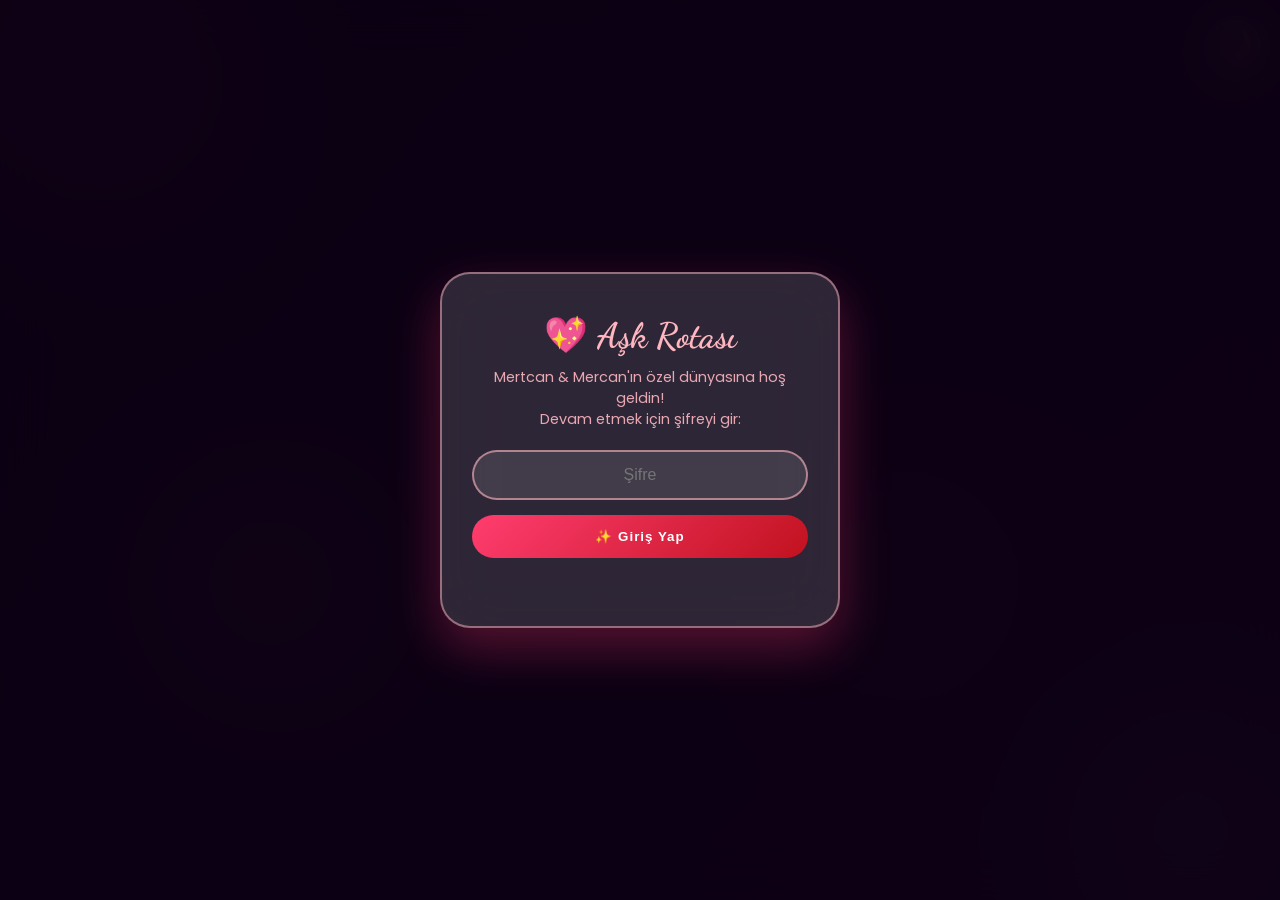
<file: index.html>
<!DOCTYPE html>
<html lang="tr">
<head>
    <meta charset="UTF-8">
    <meta name="viewport" content="width=device-width, initial-scale=1.0, maximum-scale=1.0, user-scalable=yes">
    <title>💖 Aşk Rotası | Mertcan & Mercan</title>
    <link href="https://fonts.googleapis.com/css2?family=Dancing+Script:wght@400;500;600;700&family=Poppins:wght@300;400;500;600;700&display=swap" rel="stylesheet">
    <link rel="stylesheet" href="style.css">
</head>
<body>
    <!-- Site şifre -->
    <div class="password-overlay" id="passwordOverlay">
        <div class="password-box">
            <h2>💖 Aşk Rotası</h2>
            <p>Mertcan & Mercan'ın özel dünyasına hoş geldin!<br>Devam etmek için şifreyi gir:</p>
            <input type="password" class="password-input" id="passwordInput" placeholder="Şifre" autocomplete="off">
            <button class="password-btn" id="passwordSubmit">✨ Giriş Yap</button>
            <div class="error-msg" id="passwordError"></div>
        </div>
    </div>

    <!-- Gizli mektup -->
    <div class="letter-overlay" id="letterOverlay">
        <div class="letter-box">
            <span class="close-letter" id="closeLetterBtn">&times;</span>
            <h2>💌 Gizli Mektup</h2>
            <input type="password" class="password-input" id="letterPasswordInput" placeholder="Mektup şifresi" autocomplete="off">
            <button class="password-btn" id="letterPasswordSubmit">💝 Mektubu Aç</button>
            <div class="error-msg" id="letterError"></div>
            <div class="letter-content" id="letterContent" style="display:none;">
                <p>Sevgilim Mercan,</p>
                <p>Seninle her anım bir ömre bedel. Gözlerin karanlık gecelerimin yıldızı, sesin kalbimin en güzel melodisi. Bu siteyi sana olan aşkımı her satıra kazımak için yaptım.</p>
                <p>İyi ki benimlesin, iyi ki seni seviyorum. Sonsuza kadar seninle…</p>
                <p><strong>Mertcan</strong></p>
            </div>
        </div>
    </div>

    <!-- Gece modu yıldızları -->
    <div class="stars-container" id="starsContainer"></div>

    <!-- Neon orbs -->
    <div class="neon-orb orb1"></div>
    <div class="neon-orb orb2"></div>
    <div class="neon-orb orb3"></div>
    <div class="neon-orb orb4"></div>

    <!-- Floating hearts -->
    <div class="floating-hearts-container" id="floatingHearts"></div>

    <!-- Burst container -->
    <div class="burst-container" id="burstContainer"></div>

    <!-- YouTube gizli -->
    <div id="ytPlayerContainer" class="yt-hidden"></div>

    <!-- Toast -->
    <div class="toast" id="toast"></div>

    <!-- Gece modu butonu -->
    <button class="night-mode-toggle" id="nightModeToggle" title="Gece Modu">🌙</button>

    <!-- Ana içerik -->
    <div class="main-container" id="mainContent" style="display:none;">
        <!-- Header -->
        <div class="glass-card" style="text-align:center;">
            <div style="margin-bottom:12px;">
                <img src="biz.jpg" alt="Mertcan & Mercan" class="header-couple-photo">
            </div>
            <h1 class="header-title">💖 Aşk Rotası</h1>
            <p class="header-subtitle">✦ 300 Aktivite ✦ Sürprizler ✦ İstanbul ✦</p>
            <p class="love-counter">💕 Birlikte <span id="dayCount">25</span>. Günümüz</p>
            <p class="love-names">Mertcan ❤️ Mercan</p>
            <button class="surprise-btn letter-btn" id="openLetterBtn" style="margin-top:8px; background:rgba(255,255,255,0.2); border:1px solid #ffb6c1; font-size:0.9rem;">💌 Gizli Mektup</button>
        </div>

        <!-- Tarih & sürpriz -->
        <div class="glass-card" style="text-align:center;">
            <div class="date-picker-row">
                <input type="date" class="date-input" id="datePicker">
                <button class="surprise-btn" id="surpriseBtn">✨ Sürpriz Yap! ✨</button>
            </div>
            <small style="color:#ffb6c1;opacity:0.7;">Tarih seç, butona bas, 3 aktivite seni bekler!</small>
        </div>

        <!-- Aktivite kartları -->
        <div class="cards-row" id="cardsRow">
            <div class="activity-card" id="card0"><span class="mystery-text">❓</span><span class="mystery-label">?</span><div class="card-shimmer"></div></div>
            <div class="activity-card" id="card1"><span class="mystery-text">❓</span><span class="mystery-label">?</span><div class="card-shimmer"></div></div>
            <div class="activity-card" id="card2"><span class="mystery-text">❓</span><span class="mystery-label">?</span><div class="card-shimmer"></div></div>
        </div>

        <!-- Aşk çarkı -->
        <div class="glass-card" style="text-align:center;">
            <h3 class="section-title">🎡 Aşk Çarkı</h3>
            <div class="wheel-pointer">▼</div>
<div class="wheel-container">
  <canvas id="wheelCanvas" width="300" height="300"></canvas>
</div>
            <div class="wheel-container"><canvas id="wheelCanvas" width="300" height="300"></canvas></div>
            <button class="wheel-spin-btn" id="spinWheelBtn">🎲 Çevir!</button>
            <div class="wheel-result" id="wheelResult"></div>
        </div>

        <!-- Fotoğraf slider + sürükle bırak -->
<div class="glass-card" style="text-align:center;">
    <h3 class="section-title">📸 Bizim Anılar</h3>
    
    <!-- Slider -->
    <div class="slider-container">
        <button class="slider-btn prev-btn">◀</button>
        <div class="slider">
            <img src="biz.jpg" class="slider-img active" alt="Biz">
            <img src="biz2.jpg" class="slider-img" alt="Biz2">
            <img src="biz3.jpg" class="slider-img" alt="Biz3">
            <img src="biz4.jpg" class="slider-img" alt="Biz4">
            <img src="biz5.jpg" class="slider-img" alt="Biz5">
            <img src="biz6.jpg" class="slider-img" alt="Biz6">
        </div>
        <button class="slider-btn next-btn">▶</button>
    </div>

    <!-- Alt noktalar -->
    <div class="slider-dots">
        <span class="dot active-dot"></span>
        <span class="dot"></span>
        <span class="dot"></span>
        <span class="dot"></span>
        <span class="dot"></span>
        <span class="dot"></span>
    </div>

    <!-- Sürükle / bırak alanı -->
    <div class="drop-zone" id="dropZone">
        <p>📥 Fotoğraf sürükle / buraya tıkla</p>
        <input type="file" id="fileInput" accept="image/*" multiple hidden>
    </div>
    <div class="extra-photos" id="extraPhotos"></div>
</div>

        <!-- Günün rengi -->
        <div class="glass-card">
            <h3 class="section-title">🎨 Günün Rengi</h3>
            <div class="color-display">
                <div class="color-swatch" id="colorSwatch"></div>
                <div class="color-info">
                    <div class="color-name" id="colorName">-</div>
                    <div class="color-hex" id="colorHex">-</div>
                </div>
            </div>
        </div>

        <!-- Günün şarkısı -->
        <div class="glass-card">
            <h3 class="section-title">🎵 Günün Şarkısı</h3>
            <div class="song-display" id="songDisplay">
                <div class="song-cover">🎶</div>
                <div class="song-info">
                    <div class="song-title" id="songTitle">-</div>
                    <div class="song-artist" id="songArtist">-</div>
                </div>
            </div>
            <div class="mini-player">
                <button id="btnPlay" class="active-btn">▶️ Çal</button>
                <button id="btnPause">⏸️ Dur</button>
                <button id="btnUnmute">🔇 Sesi Aç</button>
                <input type="range" class="volume-slider" id="volumeSlider" min="0" max="100" value="30">
                <button id="btnNextSong">⏭️</button>
            </div>
        </div>

        <!-- İstanbul rotaları -->
        <div class="glass-card">
    <h3 class="section-title">🗺️ İstanbul Rotaları</h3>
    <div id="routesContainer"></div>
            <button id="toggleRoutesBtn" class="surprise-btn" style="padding:10px 25px; font-size:0.9rem; width:auto;">
    ▼ Daha Fazla Göster
</button>
    <div style="text-align:center; margin-top:15px;">
        <button id="toggleRoutesBtn" class="surprise-btn" style="padding:10px 25px; font-size:0.9rem; width:auto;">
            ▼ Daha Fazla Göster
        </button>
    </div>
</div>

        <!-- Geçmiş -->
        <div class="glass-card" style="text-align:center;">
            <h3 class="section-title-sm">📋 Son Aktiviteler</h3>
            <div id="historyContainer" style="display:flex;flex-wrap:wrap;gap:6px;justify-content:center;"></div>
            <button id="clearHistory">🗑️ Temizle</button>
        </div>

        <!-- Sürpriz mesaj -->
        <div style="text-align:center;margin:20px 0;">
            <button id="secretMessageBtn" style="background:none;border:none;font-size:2rem;cursor:pointer;">💌</button>
        </div>

        <div style="text-align:center;padding:10px;opacity:0.5;font-size:0.7rem;">
            💕 Aşk Rotası © 2026 · Mertcan & Mercan
        </div>
    </div>

    <script src="script.js"></script>
</body>
</html>
</file>
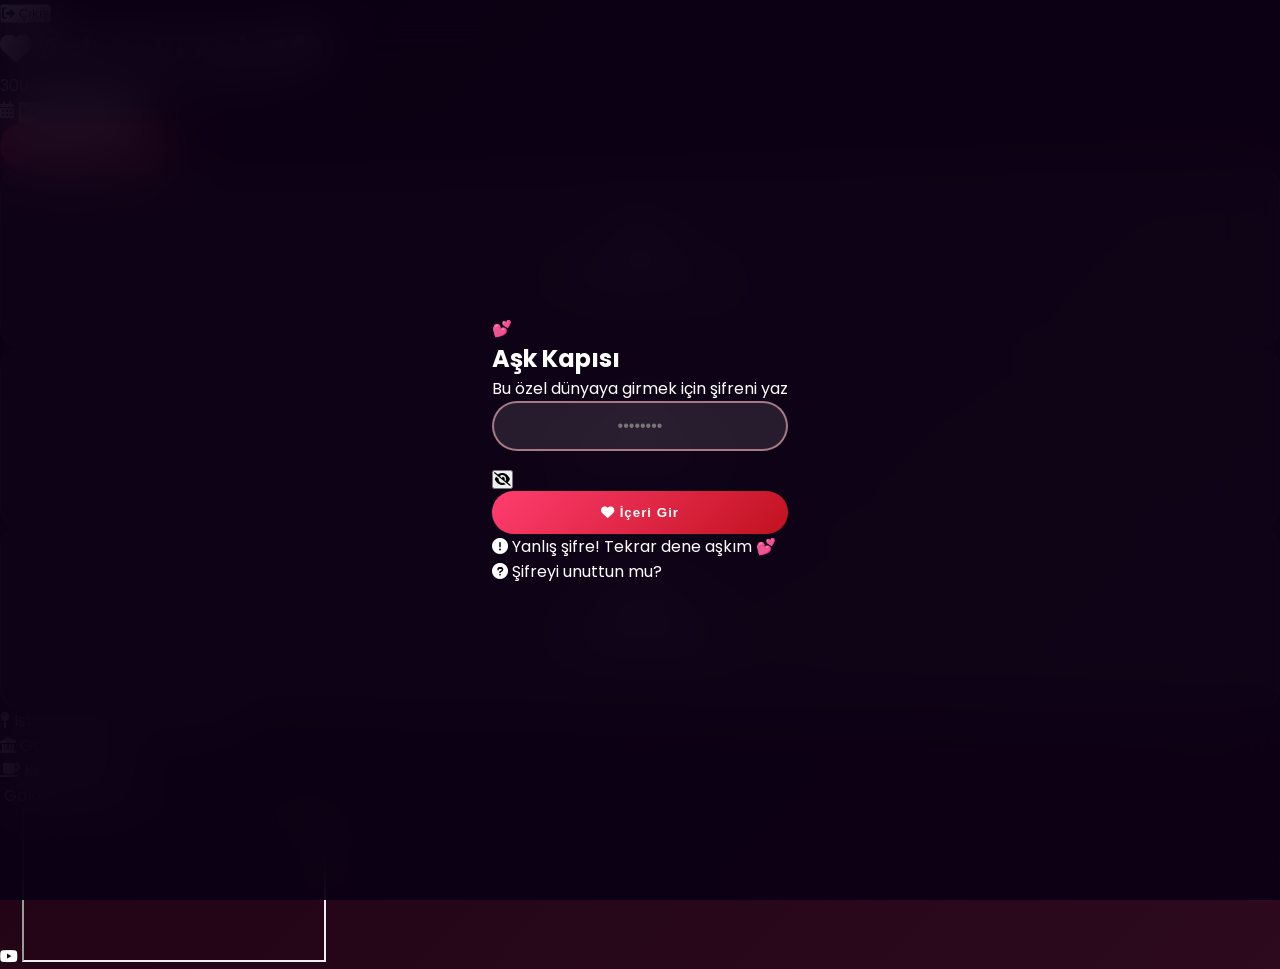
<file: deepseek_html_20260618_039b10.html>
<!DOCTYPE html>
<html lang="tr">
<head>
    <meta charset="UTF-8">
    <meta name="viewport" content="width=device-width, initial-scale=1.0">
    <title>💖 Aşk Dolu Aktiviteler | 300 Fikir</title>
    <!-- Google Fonts -->
    <link rel="preconnect" href="https://fonts.googleapis.com">
    <link rel="preconnect" href="https://fonts.gstatic.com" crossorigin>
    <link href="https://fonts.googleapis.com/css2?family=Dancing+Script:wght@500;700&family=Poppins:wght@300;400;500;600&display=swap" rel="stylesheet">
    <!-- Font Awesome -->
    <link rel="stylesheet" href="https://cdnjs.cloudflare.com/ajax/libs/font-awesome/6.0.0-beta3/css/all.min.css">
    <!-- Kendi CSS dosyan -->
    <link rel="stylesheet" href="style.css">
</head>
<body>
    <!-- Şifre Ekranı -->
    <div class="password-overlay" id="passwordOverlay">
        <div class="password-card">
            <span class="password-heart">💕</span>
            <h2 class="password-title">Aşk Kapısı</h2>
            <p class="password-subtitle">Bu özel dünyaya girmek için şifreni yaz</p>
            
            <div class="password-input-group">
                <input 
                    type="password" 
                    class="password-input" 
                    id="passwordInput" 
                    placeholder="••••••••"
                    maxlength="20"
                    autocomplete="off"
                >
                <button class="password-toggle" id="passwordToggle" title="Şifreyi göster/gizle">
                    <i class="fas fa-eye-slash"></i>
                </button>
            </div>
            
            <button class="password-btn" id="passwordBtn">
                <i class="fas fa-heart"></i> İçeri Gir
            </button>
            
            <p class="password-error" id="passwordError">
                <i class="fas fa-exclamation-circle"></i> Yanlış şifre! Tekrar dene aşkım 💕
            </p>
            
            <p class="password-hint" id="passwordHint" title="Şifreyi göster">
                <i class="fas fa-question-circle"></i> Şifreyi unuttun mu?
            </p>
        </div>
    </div>

    <!-- Ana Site -->
    <div class="site-content hidden" id="siteContent">
        <button class="logout-btn" id="logoutBtn" title="Çıkış yap">
            <i class="fas fa-sign-out-alt"></i> Çıkış
        </button>

        <div class="hearts-bg" id="heartsContainer"></div>

        <div class="main-card">
            <div class="title-section">
                <h1 class="title">
                    <i class="fas fa-heart"></i> Aşk Dolu Anlar <i class="fas fa-heart"></i>
                </h1>
                <p class="subtitle">300 aktivite • romantik • eğlenceli • anı</p>
            </div>

            <div class="date-surprise-box">
                <div class="date-picker">
                    <i class="fas fa-calendar-alt"></i>
                    <input type="date" id="bulusmaTarihi" value="">
                </div>
                <button class="surprise-btn" id="surpriseBtn">
                    <i class="fas fa-gift"></i> Sürpriz Yap
                </button>
            </div>

            <div class="activities-grid">
                <div class="activity-row">
                    <div class="activity-card">
                        <i class="fas fa-kiss-wink-heart"></i>
                        <span class="activity-label">Romantik</span>
                        <span class="activity-text" id="romantikActivity">🌹 Boğaz'da gün batımı</span>
                    </div>
                    <div class="activity-card">
                        <i class="fas fa-laugh-squint"></i>
                        <span class="activity-label">Eğlenceli</span>
                        <span class="activity-text" id="eglenceliActivity">🎲 Komedi kulübü</span>
                    </div>
                    <div class="activity-card">
                        <i class="fas fa-camera-retro"></i>
                        <span class="activity-label">Anı Biriktirme</span>
                        <span class="activity-text" id="aniActivity">📸 Fotoğraf köşesi</span>
                    </div>
                </div>
            </div>

            <div class="istanbul-box">
                <div class="istanbul-title">
                    <i class="fas fa-map-pin"></i> İstanbul'da Bugünün Rotaları
                </div>
                <div class="route-list" id="routeContainer">
                    <div class="route-item"><i class="fas fa-landmark"></i> Galata Kulesi</div>
                    <div class="route-item"><i class="fas fa-coffee"></i> Karaköy Kahve</div>
                    <div class="route-item"><i class="fas fa-bridge"></i> Galata Köprüsü</div>
                </div>
            </div>

            <div class="music-player">
                <i class="fab fa-youtube"></i>
                <iframe src="https://www.youtube.com/embed/2fng0HWG5VA?autoplay=0&mute=0&controls=1&modestbranding=1&loop=1&playlist=2fng0HWG5VA"
                        title="Romantik müzik" allow="autoplay; encrypted-media" allowfullscreen>
                </iframe>
            </div>
        </div>
    </div>

    <!-- JavaScript -->
    <script src="script.js"></script>
</body>
</html>
</file>
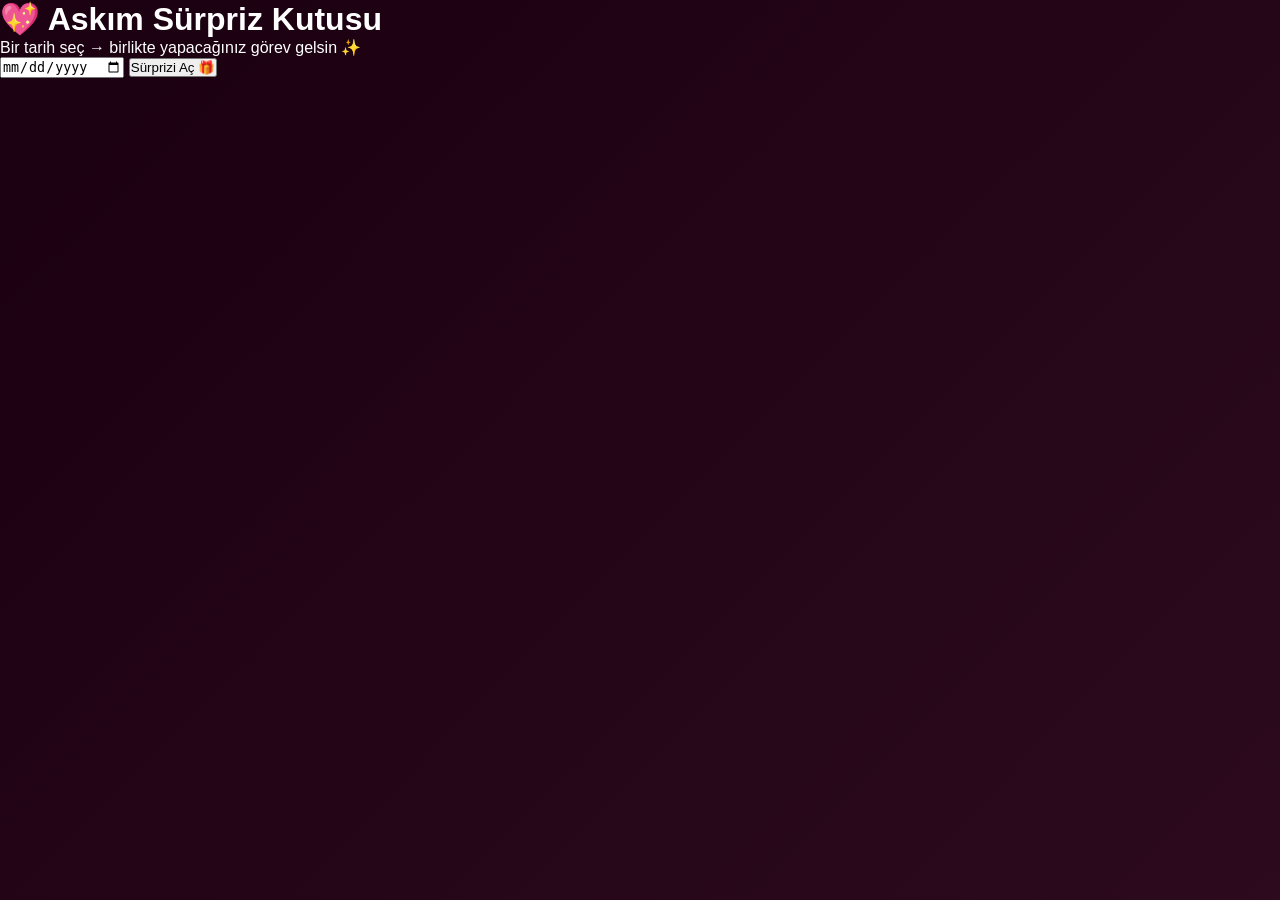
<file: index (1).html>
<!DOCTYPE html>
<html lang="tr">
<head>
<meta charset="UTF-8">
<meta name="viewport" content="width=device-width, initial-scale=1.0">
<title>Askım Sürpriz Kutusu 💖</title>

<link rel="stylesheet" href="style.css">
</head>

<body>

<div class="container">

    <h1>💖 Askım Sürpriz Kutusu</h1>
    <p class="subtitle">Bir tarih seç → birlikte yapacağınız görev gelsin ✨</p>

    <input type="date" id="date">

    <button onclick="openSurprise()">Sürprizi Aç 🎁</button>

    <div id="result"></div>

</div>

<script src="script.js"></script>

</body>
</html>
</file>
<file: style.css>
:root {
    --pink-light: #ffb6c1;
    --pink: #ff6b8a;
    --pink-dark: #e84a6e;
    --red: #e63946;
    --coral: #ff7f7f;
    --lavender: #c9a7d4;
    --white: #ffffff;
    --glass-bg: rgba(255, 255, 255, 0.15);
    --glass-border: rgba(255, 255, 255, 0.3);
    --glass-shadow: rgba(255, 107, 138, 0.2);
}

* {
    margin: 0;
    padding: 0;
    box-sizing: border-box;
}

body {
    font-family: 'Poppins', sans-serif;
    min-height: 100vh;
    background: linear-gradient(135deg, #1a0010 0%, #2d0a1e 25%, #1a0525 50%, #0d0015 75%, #1a0010 100%);
    background-size: 400% 400%;
    animation: gradientShift 20s ease infinite;
    color: #fff;
    overflow-x: hidden;
    position: relative;
    cursor: default;
    -webkit-tap-highlight-color: transparent;
    transition: background 0.8s ease;
}

body.night-mode {
    background: linear-gradient(135deg, #0b001a 0%, #1a0033 50%, #0d0020 100%);
    background-size: 400% 400%;
}

@keyframes gradientShift {
    0%, 100% { background-position: 0% 50%; }
    25% { background-position: 100% 0%; }
    50% { background-position: 100% 100%; }
    75% { background-position: 0% 100%; }
}

/* Yıldızlar */
.stars-container {
    position: fixed;
    top: 0;
    left: 0;
    width: 100%;
    height: 100%;
    pointer-events: none;
    z-index: 0;
    opacity: 0;
    transition: opacity 0.8s;
}
body.night-mode .stars-container { opacity: 1; }
.star {
    position: absolute;
    background: white;
    border-radius: 50%;
    animation: twinkle 3s infinite alternate;
}
@keyframes twinkle {
    from { opacity: 0.3; transform: scale(0.8); }
    to { opacity: 1; transform: scale(1.2); }
}

/* Neon orbs */
.neon-orb {
    position: fixed;
    border-radius: 50%;
    filter: blur(80px);
    opacity: 0.4;
    pointer-events: none;
    z-index: 0;
    animation: orbFloat 15s ease-in-out infinite;
}
.neon-orb.orb1 { width: 350px; height: 350px; background: radial-gradient(circle, #ff6b8a 0%, transparent 70%); top: -100px; left: -80px; }
.neon-orb.orb2 { width: 300px; height: 300px; background: radial-gradient(circle, #c9a7d4 0%, transparent 70%); bottom: -80px; right: -60px; animation-delay: -7s; animation-duration: 18s; }
.neon-orb.orb3 { width: 250px; height: 250px; background: radial-gradient(circle, #ff3d6f 0%, transparent 70%); top: 50%; left: 60%; animation-delay: -4s; animation-duration: 20s; }
.neon-orb.orb4 { width: 280px; height: 280px; background: radial-gradient(circle, #ff9a9e 0%, transparent 70%); bottom: 20%; left: 10%; animation-delay: -10s; animation-duration: 22s; }
body.night-mode .neon-orb { opacity: 0.25; }

@keyframes orbFloat {
    0%, 100% { transform: translate(0, 0) scale(1); }
    25% { transform: translate(60px, -40px) scale(1.2); }
    50% { transform: translate(-30px, 50px) scale(0.85); }
    75% { transform: translate(-50px, -30px) scale(1.1); }
}

/* Floating hearts */
.floating-hearts-container {
    position: fixed;
    top: 0;
    left: 0;
    width: 100%;
    height: 100%;
    pointer-events: none;
    z-index: 0;
}
.float-heart {
    position: absolute;
    font-size: 20px;
    opacity: 0;
    animation: floatUp 8s linear infinite;
    pointer-events: none;
}
@keyframes floatUp {
    0% { transform: translateY(105vh) rotate(0deg) scale(0.3); opacity: 0; }
    5% { opacity: 0.7; }
    60% { opacity: 0.5; }
    90% { opacity: 0.1; }
    100% { transform: translateY(-10vh) rotate(360deg) scale(1.3); opacity: 0; }
}

/* Mouse heart */
.mouse-heart {
    position: fixed;
    pointer-events: none;
    z-index: 9999;
    font-size: 16px;
    animation: mouseHeartPop 0.8s ease-out forwards;
    filter: drop-shadow(0 0 6px rgba(255, 107, 138, 0.8));
}
@keyframes mouseHeartPop {
    0% { transform: translate(-50%, -50%) scale(0.2); opacity: 1; }
    50% { transform: translate(-50%, -50%) scale(1.5); opacity: 0.8; }
    100% { transform: translate(-50%, -50%) scale(0.1) translateY(-40px); opacity: 0; }
}

/* Gece modu butonu */
.night-mode-toggle {
    position: fixed;
    top: 20px;
    right: 20px;
    z-index: 10000;
    background: rgba(255, 255, 255, 0.15);
    backdrop-filter: blur(10px);
    border: 1px solid rgba(255, 255, 255, 0.3);
    color: white;
    font-size: 1.8rem;
    width: 50px;
    height: 50px;
    border-radius: 50%;
    cursor: pointer;
    transition: 0.3s;
}
.night-mode-toggle:hover { background: rgba(255, 107, 138, 0.6); }
body.night-mode .night-mode-toggle { background: rgba(255, 255, 255, 0.05); }

/* Ana içerik */
.main-container {
    position: relative;
    z-index: 1;
    max-width: 900px;
    margin: 0 auto;
    padding: 20px;
}

/* Glass kartlar */
.glass-card {
    background: var(--glass-bg);
    backdrop-filter: blur(20px);
    -webkit-backdrop-filter: blur(20px);
    border: 1.5px solid var(--glass-border);
    border-radius: 24px;
    box-shadow: 0 8px 40px var(--glass-shadow), inset 0 1px 0 rgba(255, 255, 255, 0.2);
    padding: 28px 24px;
    margin-bottom: 22px;
    transition: 0.4s;
    position: relative;
    overflow: hidden;
}
.glass-card::before {
    content: '';
    position: absolute;
    top: -30%;
    left: -20%;
    width: 140%;
    height: 160%;
    background: radial-gradient(ellipse at 30% 20%, rgba(255, 255, 255, 0.08) 0%, transparent 60%);
    pointer-events: none;
    border-radius: 50%;
}
.glass-card:hover {
    transform: translateY(-3px);
    box-shadow: 0 16px 50px rgba(255, 107, 138, 0.3);
    border-color: rgba(255, 255, 255, 0.5);
}

/* Header */
.header-title {
    font-family: 'Dancing Script', cursive;
    font-size: 3rem;
    font-weight: 700;
    text-align: center;
    background: linear-gradient(135deg, #ffb6c1, #ff6b8a, #ff3d6f, #ffb6c1);
    background-size: 300% 300%;
    -webkit-background-clip: text;
    -webkit-text-fill-color: transparent;
    background-clip: text;
    animation: shimmer 4s ease infinite;
}
@keyframes shimmer {
    0%, 100% { background-position: 0% 50%; }
    50% { background-position: 100% 50%; }
}
.header-subtitle {
    text-align: center;
    color: #ffb6c1;
    font-weight: 300;
    letter-spacing: 3px;
    margin-bottom: 8px;
}
.love-counter {
    text-align: center;
    color: #ffb6c1;
}
.love-counter span {
    font-weight: 700;
    color: #ff6b8a;
    font-size: 1.2rem;
}
.love-names {
    text-align: center;
    font-family: 'Dancing Script', cursive;
    font-size: 1.5rem;
    color: #ffb6c1;
    text-shadow: 0 0 10px rgba(255, 107, 138, 0.6);
}
.header-couple-photo {
    width: 110px;
    height: 110px;
    object-fit: cover;
    border-radius: 50%;
    border: 3px solid #ff6b8a;
    box-shadow: 0 0 30px rgba(255, 107, 138, 0.5);
    transition: 0.3s;
}
.header-couple-photo:hover { transform: scale(1.1); }

/* Tarih seçici */
.date-picker-row {
    display: flex;
    flex-wrap: wrap;
    gap: 14px;
    justify-content: center;
    align-items: center;
    margin-bottom: 10px;
}
.date-input {
    padding: 14px 20px;
    border-radius: 50px;
    border: 2px solid rgba(255, 182, 193, 0.5);
    background: rgba(255, 255, 255, 0.1);
    color: #fff;
    font-family: 'Poppins', sans-serif;
    font-size: 1rem;
    outline: none;
    backdrop-filter: blur(10px);
    cursor: pointer;
    min-width: 200px;
    text-align: center;
    max-width: 280px;
    -webkit-appearance: none;
}
.date-input:focus {
    border-color: #ff6b8a;
    box-shadow: 0 0 25px rgba(255, 107, 138, 0.4);
}
.date-input::-webkit-calendar-picker-indicator {
    filter: invert(1);
    cursor: pointer;
}

/* Sürpriz butonu */
.surprise-btn {
    padding: 15px 36px;
    border-radius: 50px;
    border: none;
    background: linear-gradient(135deg, #ff3d6f, #e84a6e, #c1121f);
    color: #fff;
    font-weight: 600;
    letter-spacing: 1px;
    cursor: pointer;
    transition: 0.4s;
    box-shadow: 0 8px 30px rgba(255, 61, 111, 0.45);
}
.surprise-btn:hover {
    transform: scale(1.06);
    box-shadow: 0 14px 40px rgba(255, 61, 111, 0.65);
}
.surprise-btn:active { transform: scale(0.94); }

/* Aktivite kartları */
.cards-row {
    display: grid;
    grid-template-columns: repeat(3, 1fr);
    gap: 16px;
    margin-top: 8px;
}
.activity-card {
    background: rgba(255, 255, 255, 0.1);
    backdrop-filter: blur(15px);
    border: 1.5px solid rgba(255, 255, 255, 0.25);
    border-radius: 20px;
    padding: 22px 16px;
    text-align: center;
    min-height: 180px;
    display: flex;
    flex-direction: column;
    align-items: center;
    justify-content: center;
    transition: 0.5s;
    box-shadow: 0 4px 20px rgba(0, 0, 0, 0.2);
    position: relative;
    overflow: hidden;
}
.activity-card.revealed {
    animation: cardReveal 0.7s cubic-bezier(0.175, 0.885, 0.32, 1.275);
    border-color: rgba(255, 182, 193, 0.7);
    box-shadow: 0 8px 35px rgba(255, 107, 138, 0.35);
    background: rgba(255, 255, 255, 0.16);
}
@keyframes cardReveal {
    0% { transform: rotateY(90deg) scale(0.8); opacity: 0; }
    50% { transform: rotateY(-10deg) scale(1.04); opacity: 0.8; }
    100% { transform: rotateY(0deg) scale(1); opacity: 1; }
}
.card-icon { font-size: 3rem; margin-bottom: 8px; }
.card-category {
    font-size: 0.75rem;
    text-transform: uppercase;
    letter-spacing: 2px;
    font-weight: 600;
    color: #ffb6c1;
    margin-bottom: 6px;
}
.card-activity { font-size: 1rem; font-weight: 500; line-height: 1.4; }
.mystery-text {
    font-size: 3.5rem;
    animation: pulse 2s ease-in-out infinite;
    color: #ffb6c1;
}
@keyframes pulse {
    0%, 100% { transform: scale(1); opacity: 0.6; }
    50% { transform: scale(1.2); opacity: 1; }
}
.mystery-label { font-size: 0.85rem; color: #ffb6c1; }

/* Bölüm başlıkları */
.section-title {
    font-family: 'Dancing Script', cursive;
    font-size: 1.8rem;
    color: #ffb6c1;
    text-align: center;
    margin-bottom: 12px;
}
.section-title-sm {
    font-family: 'Dancing Script', cursive;
    font-size: 1.4rem;
    color: #ffb6c1;
    margin-bottom: 8px;
}

/* Günün rengi */
.color-display {
    display: flex;
    align-items: center;
    gap: 16px;
    justify-content: center;
    flex-wrap: wrap;
}
.color-swatch {
    width: 70px;
    height: 70px;
    border-radius: 50%;
    border: 3px solid rgba(255, 255, 255, 0.5);
    box-shadow: 0 0 35px currentColor;
    animation: colorPulse 3s ease-in-out infinite;
}
@keyframes colorPulse {
    0%, 100% { box-shadow: 0 0 25px currentColor; }
    50% { box-shadow: 0 0 50px currentColor, 0 0 80px currentColor; }
}
.color-name { font-size: 1.2rem; font-weight: 600; }
.color-hex { font-size: 0.85rem; opacity: 0.8; font-family: monospace; }

/* Günün şarkısı */
.song-display {
    display: flex;
    align-items: center;
    gap: 14px;
    justify-content: center;
    flex-wrap: wrap;
}
.song-cover {
    width: 56px;
    height: 56px;
    border-radius: 14px;
    background: linear-gradient(135deg, #ff6b8a, #c9a7d4);
    display: flex;
    align-items: center;
    justify-content: center;
    font-size: 1.8rem;
    box-shadow: 0 4px 20px rgba(255, 107, 138, 0.4);
}
.song-title { font-weight: 600; font-size: 1rem; }
.song-artist { font-size: 0.8rem; opacity: 0.75; }

/* Mini müzik çalar */
.mini-player {
    display: flex;
    align-items: center;
    gap: 10px;
    margin-top: 8px;
    justify-content: center;
    flex-wrap: wrap;
}
.mini-player button {
    padding: 8px 18px;
    border-radius: 50px;
    border: 1.5px solid rgba(255, 255, 255, 0.4);
    background: rgba(255, 255, 255, 0.12);
    color: #fff;
    cursor: pointer;
    backdrop-filter: blur(8px);
    transition: 0.3s;
}
.mini-player button:hover {
    background: rgba(255, 255, 255, 0.25);
    border-color: #ffb6c1;
}
.active-btn {
    background: #ff3d6f !important;
    border-color: #ff3d6f !important;
    animation: btnGlow 1.5s ease-in-out infinite;
}
@keyframes btnGlow {
    0%, 100% { box-shadow: 0 0 15px rgba(255, 61, 111, 0.5); }
    50% { box-shadow: 0 0 35px rgba(255, 61, 111, 0.9); }
}
.volume-slider {
    -webkit-appearance: none;
    width: 80px;
    height: 5px;
    border-radius: 5px;
    background: rgba(255, 255, 255, 0.3);
    cursor: pointer;
}
.volume-slider::-webkit-slider-thumb {
    -webkit-appearance: none;
    width: 18px;
    height: 18px;
    border-radius: 50%;
    background: #ff6b8a;
    box-shadow: 0 0 10px rgba(255, 107, 138, 0.6);
}

/* ── ROTALAR ──────────────────────────── */
.route-set {
    background: rgba(255, 255, 255, 0.07);
    border-radius: 16px;
    padding: 16px;
    margin-bottom: 12px;
    border: 1px solid rgba(255, 255, 255, 0.2);
    transition: all 0.3s;
    cursor: pointer;
}
.route-set:hover {
    background: rgba(255, 255, 255, 0.14);
    border-color: rgba(255, 182, 193, 0.5);
    box-shadow: 0 4px 25px rgba(255, 107, 138, 0.2);
}
.route-title {
    font-weight: 600;
    font-size: 1.05rem;
    color: #ffb6c1;
    margin-bottom: 8px;
}
.route-stops {
    display: flex;
    flex-wrap: wrap;
    gap: 8px;
    align-items: center;
}
.route-stop {
    display: inline-block;
    padding: 8px 14px;
    border-radius: 50px;
    background: rgba(255, 107, 138, 0.2);
    border: 1px solid rgba(255, 107, 138, 0.4);
    color: #fff;
    font-size: 0.82rem;
    cursor: pointer;
    transition: all 0.3s;
    text-decoration: none;
    font-weight: 500;
}
.route-stop:hover {
    background: rgba(255, 107, 138, 0.45);
    border-color: #ff6b8a;
    box-shadow: 0 0 18px rgba(255, 107, 138, 0.5);
    transform: translateY(-2px);
}
.route-arrow {
    color: #ff6b8a;
    font-weight: bold;
    font-size: 1.2rem;
}
/* 🔴 GİZLİ ROTALAR (ilk 3 dışında) */
.route-hidden {
    display: none !important;
}

/* YouTube gizli */
.yt-hidden {
    position: fixed;
    bottom: -200px;
    right: -200px;
    width: 1px;
    height: 1px;
    opacity: 0;
    pointer-events: none;
}

/* Toast */
.toast {
    position: fixed;
    bottom: 30px;
    left: 50%;
    transform: translateX(-50%) translateY(120px);
    background: rgba(255, 61, 111, 0.95);
    color: #fff;
    padding: 12px 24px;
    border-radius: 50px;
    font-weight: 500;
    z-index: 10000;
    letter-spacing: 0.5px;
    transition: transform 0.4s cubic-bezier(0.175, 0.885, 0.32, 1.275);
    box-shadow: 0 8px 30px rgba(255, 61, 111, 0.5);
    pointer-events: none;
    white-space: nowrap;
}
.toast.show { transform: translateX(-50%) translateY(0); }

/* Burst */
.burst-container {
    position: fixed;
    pointer-events: none;
    z-index: 9998;
    top: 0;
    left: 0;
    width: 100%;
    height: 100%;
}
.burst-heart {
    position: absolute;
    font-size: 24px;
    animation: burstOut 1.3s cubic-bezier(0.25, 0.46, 0.45, 0.94) forwards;
    pointer-events: none;
    filter: drop-shadow(0 0 8px rgba(255, 107, 138, 0.9));
}
@keyframes burstOut {
    0% { transform: translate(0, 0) scale(0.1) rotate(0deg); opacity: 1; }
    30% { transform: translate(var(--bx), var(--by)) scale(1.6) rotate(var(--br)); opacity: 1; }
    100% { transform: translate(var(--ex), var(--ey)) scale(0.05) rotate(var(--er)); opacity: 0; }
}

/* Confetti */
.confetti-piece {
    position: fixed;
    pointer-events: none;
    z-index: 9997;
    animation: confettiFall 2.5s ease-in forwards;
    font-size: 18px;
}
@keyframes confettiFall {
    0% { transform: translateY(-100px) rotate(0deg) scale(1); opacity: 1; }
    70% { opacity: 0.8; }
    100% { transform: translateY(105vh) rotate(720deg) scale(0.3); opacity: 0; }
}

/* Şifre ve mektup overlay */
.password-overlay,
.letter-overlay {
    position: fixed;
    top: 0;
    left: 0;
    width: 100%;
    height: 100%;
    background: rgba(10, 0, 20, 0.9);
    backdrop-filter: blur(25px);
    display: flex;
    align-items: center;
    justify-content: center;
    z-index: 100000;
}
.letter-overlay { display: none; }
.password-box,
.letter-box {
    background: rgba(255, 255, 255, 0.15);
    backdrop-filter: blur(30px);
    border: 2px solid rgba(255, 182, 193, 0.5);
    border-radius: 30px;
    padding: 40px 30px;
    text-align: center;
    max-width: 400px;
    width: 90%;
    box-shadow: 0 20px 50px rgba(255, 61, 111, 0.3);
    animation: fadeInUp 0.8s ease;
    position: relative;
}
.close-letter {
    position: absolute;
    top: 15px;
    right: 20px;
    font-size: 2rem;
    cursor: pointer;
    color: #ffb6c1;
}
.close-letter:hover { color: #ff6b8a; }
@keyframes fadeInUp {
    from { opacity: 0; transform: translateY(30px); }
    to { opacity: 1; transform: translateY(0); }
}
.password-box h2,
.letter-box h2 {
    font-family: 'Dancing Script', cursive;
    font-size: 2.2rem;
    color: #ffb6c1;
    margin-bottom: 10px;
}
.password-box p,
.letter-box p {
    color: #ffb6c1;
    margin-bottom: 20px;
    font-size: 0.9rem;
    opacity: 0.9;
}
.password-input {
    width: 100%;
    padding: 14px 18px;
    border-radius: 50px;
    border: 2px solid rgba(255, 182, 193, 0.6);
    background: rgba(255, 255, 255, 0.1);
    color: #fff;
    font-size: 1rem;
    text-align: center;
    margin-bottom: 15px;
    outline: none;
    transition: 0.3s;
}
.password-input:focus {
    border-color: #ff6b8a;
    box-shadow: 0 0 20px rgba(255, 107, 138, 0.5);
}
.password-btn {
    padding: 14px 30px;
    border-radius: 50px;
    border: none;
    background: linear-gradient(135deg, #ff3d6f, #c1121f);
    color: #fff;
    font-weight: 600;
    letter-spacing: 1px;
    cursor: pointer;
    transition: 0.3s;
    width: 100%;
}
.password-btn:hover {
    background: linear-gradient(135deg, #ff5080, #d42a3f);
    box-shadow: 0 10px 30px rgba(255, 61, 111, 0.6);
}
.error-msg {
    color: #ff9a9e;
    font-size: 0.8rem;
    margin-top: 8px;
    min-height: 20px;
}
.letter-content {
    margin-top: 20px;
    text-align: left;
    font-family: 'Dancing Script', cursive;
    font-size: 1.1rem;
    line-height: 1.8;
    color: #fff;
}

/* Geçmiş */
.history-badge {
    display: inline-block;
    padding: 4px 12px;
    border-radius: 50px;
    background: rgba(255, 182, 193, 0.2);
    font-size: 0.7rem;
    letter-spacing: 1px;
    color: #ffb6c1;
    margin: 2px;
}

/* Kart shimmer */
.card-shimmer {
    position: absolute;
    top: 0;
    left: -100%;
    width: 100%;
    height: 100%;
    background: linear-gradient(90deg, transparent, rgba(255, 255, 255, 0.1), transparent);
    animation: shimmerCard 2s infinite;
    pointer-events: none;
}
@keyframes shimmerCard {
    0% { left: -100%; }
    100% { left: 100%; }
}

/* ── SLIDER ──────────────────────────── */
.slider-container {
    display: flex;
    align-items: center;
    justify-content: center;
    gap: 10px;
    margin: 15px 0;
}
.slider {
    width: 250px;
    height: 250px;
    border-radius: 20px;
    overflow: hidden;
    border: 3px solid rgba(255, 182, 193, 0.6);
    box-shadow: 0 8px 25px rgba(255, 107, 138, 0.3);
}
.slider-img {
    width: 100%;
    height: 100%;
    object-fit: cover;
    display: none;
    border-radius: 17px;
}
.slider-img.active {
    display: block;
    animation: fadeIn 0.5s ease;
}
@keyframes fadeIn {
    from { opacity: 0; }
    to { opacity: 1; }
}
.slider-btn {
    background: rgba(255, 107, 138, 0.7);
    border: none;
    color: white;
    font-size: 1.5rem;
    width: 40px;
    height: 40px;
    border-radius: 50%;
    cursor: pointer;
    display: flex;
    align-items: center;
    justify-content: center;
}
.slider-btn:hover { background: #ff3d6f; }
.slider-dots {
    display: flex;
    justify-content: center;
    gap: 8px;
    margin-top: 8px;
}
.dot {
    width: 10px;
    height: 10px;
    border-radius: 50%;
    background: rgba(255, 182, 193, 0.4);
}
.active-dot {
    background: #ff6b8a;
    box-shadow: 0 0 10px #ff6b8a;
}

/* Sürükle bırak */
.drop-zone {
    border: 2px dashed rgba(255, 182, 193, 0.7);
    border-radius: 15px;
    padding: 20px;
    margin-top: 15px;
    cursor: pointer;
    transition: 0.3s;
    background: rgba(255, 255, 255, 0.05);
}
.drop-zone:hover {
    background: rgba(255, 255, 255, 0.15);
    border-color: #ff6b8a;
}
.drop-zone p {
    margin: 0;
    color: rgba(255, 182, 193, 0.8);
    font-size: 0.9rem;
}
.extra-photos {
    display: flex;
    flex-wrap: wrap;
    gap: 8px;
    margin-top: 12px;
    justify-content: center;
}
.extra-photos img {
    width: 80px;
    height: 80px;
    object-fit: cover;
    border-radius: 12px;
    border: 2px solid rgba(255, 182, 193, 0.5);
}

/* ── ÇARK ────────────────────────────── */
.wheel-container {
    position: relative;
    width: 300px;
    height: 300px;
    margin: 0 auto 15px;
}
.wheel-pointer {
    font-size: 2rem;
    color: #ffd700;
    text-shadow: 0 0 10px rgba(255, 215, 0, 0.8);
    z-index: 10;
    position: relative;
    top: 10px;
    animation: pointerBounce 1s infinite;
}
@keyframes pointerBounce {
    0%, 100% { transform: translateY(0); }
    50% { transform: translateY(-6px); }
}
#wheelCanvas {
    width: 100%;
    height: auto;
    display: block;
}
.wheel-spin-btn {
    background: #ff3d6f;
    border: none;
    color: white;
    font-size: 1.2rem;
    padding: 12px 30px;
    border-radius: 50px;
    cursor: pointer;
    font-weight: bold;
    letter-spacing: 1px;
    box-shadow: 0 6px 20px rgba(255, 61, 111, 0.5);
    transition: 0.3s;
    margin-top: 5px;
}
.wheel-spin-btn:hover {
    background: #ff5080;
    box-shadow: 0 10px 30px rgba(255, 61, 111, 0.8);
}
.wheel-result {
    min-height: 30px;
    font-size: 1.2rem;
    font-weight: 600;
    color: #ffb6c1;
    margin-top: 10px;
}

/* Sürpriz mesaj butonu */
#secretMessageBtn:hover {
    transform: scale(1.3);
    filter: drop-shadow(0 0 15px #ff6b8a);
}
.secret-popup {
    position: fixed;
    top: 50%;
    left: 50%;
    transform: translate(-50%, -50%);
    background: rgba(255, 107, 138, 0.95);
    color: white;
    padding: 30px;
    border-radius: 20px;
    z-index: 99999;
    font-family: 'Dancing Script', cursive;
    font-size: 1.8rem;
    text-align: center;
    box-shadow: 0 20px 60px rgba(0, 0, 0, 0.5);
    animation: popIn 0.5s ease;
    cursor: pointer;
    max-width: 300px;
}
@keyframes popIn {
    from { transform: translate(-50%, -50%) scale(0.3); opacity: 0; }
    to { transform: translate(-50%, -50%) scale(1); opacity: 1; }
}

/* ── RESPONSIVE ──────────────────────── */
@media (max-width: 700px) {
    .cards-row { grid-template-columns: 1fr; }
    .header-title { font-size: 2.4rem; }
    .glass-card { padding: 20px 16px; }
    .surprise-btn { width: 100%; font-size: 1rem; }
    .date-picker-row { flex-direction: column; }
    .date-input { max-width: 100%; }
    .route-stops {
        flex-direction: column;
        align-items: flex-start;
    }
    .route-arrow { display: none; }
}

@media (max-width: 600px) {
    .slider { width: 200px; height: 200px; }
    .wheel-container { width: 250px; height: 250px; }
    .wheel-pointer { font-size: 1.6rem; }
}

@media (max-width: 480px) {
    .header-title { font-size: 2rem; }
    .love-names { font-size: 1.3rem; }
    .section-title { font-size: 1.5rem; }
    .activity-card .card-icon { font-size: 2.5rem; }
    .activity-card .card-activity { font-size: 0.9rem; }
    .mini-player button { padding: 6px 12px; font-size: 0.75rem; }
}

/* Scrollbar */
::-webkit-scrollbar { width: 6px; }
::-webkit-scrollbar-track { background: rgba(255, 255, 255, 0.05); }
::-webkit-scrollbar-thumb { background: rgba(255, 107, 138, 0.5); border-radius: 10px; }

/* Focus */
*:focus-visible {
    outline: 2px solid #ff6b8a;
    outline-offset: 3px;
    border-radius: 4px;
}
</file>
